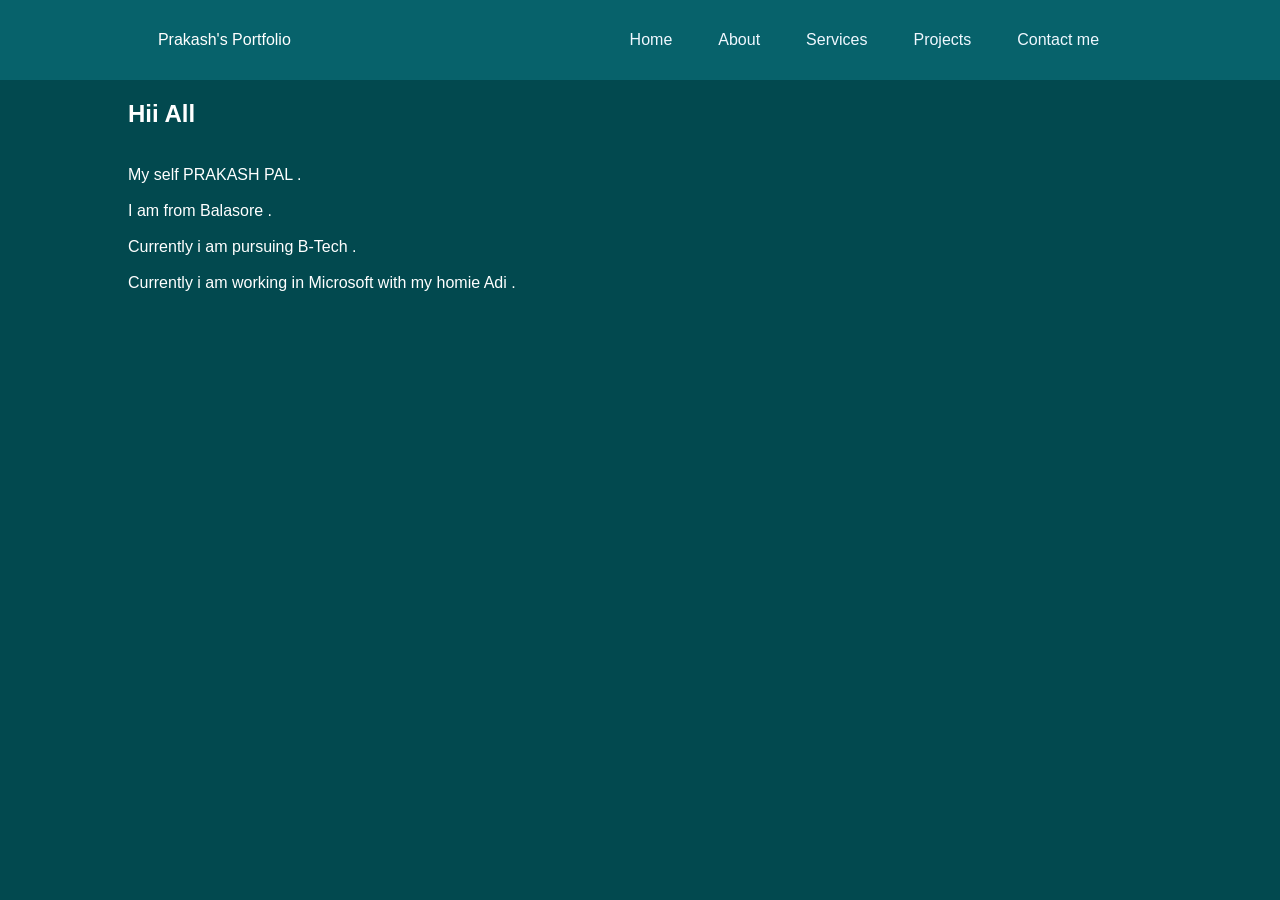
<file: about.html>
<!DOCTYPE html>
<html lang="en">
<head>
    <meta charset="UTF-8">
    <meta name="viewport" content="width=device-width, initial-scale=1.0">
    <title>About - Prakash's Portfolio</title>
    <link rel="stylesheet" href="styles.css">
</head>
<body>
    <header>
        <nav>
            <div class="left">Prakash's Portfolio</div>
            <div class="right">
                <ul>
                    <li><a href="index.html">Home</a></li>
                    <li><a href="about.html">About</a></li>
                    <li><a href="services.html">Services</a></li>
                    <li><a href="projects.html">Projects</a></li>
                    <li><a href="contact.html">Contact me</a></li>
                </ul>
            </div>
        </nav>
    </header>
    <main>
        <section class="secondSection">
            <!-- <h1>About Me</h1>
            <p>Content about yourself goes here.</p> -->
            <div class="right">
            </div>
            </div>
            <div class="right">
                <h1>Hii All</h1>
                <p><br>My self PRAKASH PAL .</p>
                <p><br> I am from Balasore .</p>
                <p><br>Currently i am pursuing B-Tech .<br><br>Currently i am working in Microsoft with my homie Adi .</p>
            </div>
        </section>
    </main>
</body>
</html>
</file>
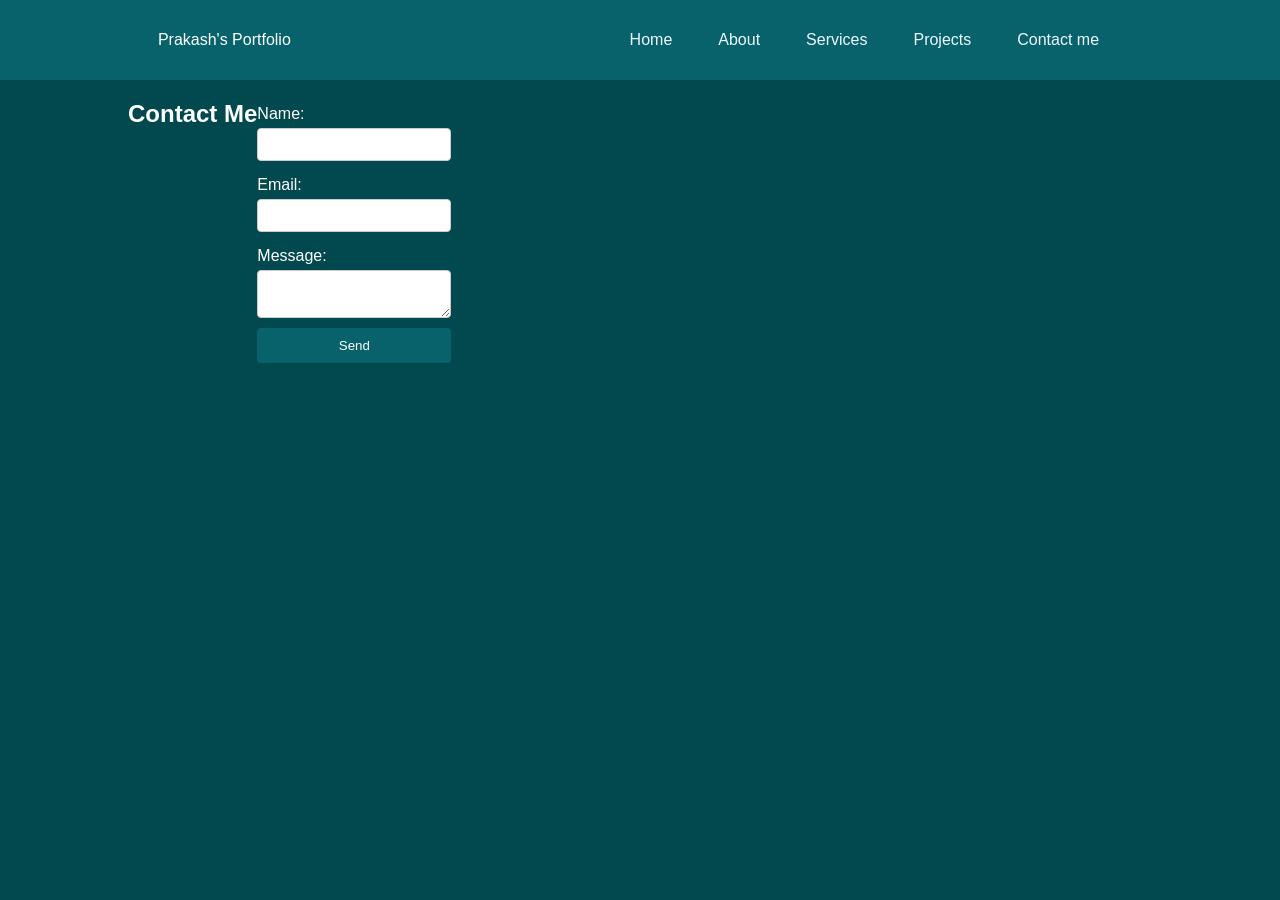
<file: contact.html>
<!DOCTYPE html>
<html lang="en">
<head>
    <meta charset="UTF-8">
    <meta name="viewport" content="width=device-width, initial-scale=1.0">
    <title>Contact - Prakash's Portfolio</title>
    <link rel="stylesheet" href="styles.css">
</head>
<body>
    <header>
        <nav>
            <div class="left">Prakash's Portfolio</div>
            <div class="right">
                <ul>
                    <li><a href="index.html">Home</a></li>
                    <li><a href="about.html">About</a></li>
                    <li><a href="services.html">Services</a></li>
                    <li><a href="projects.html">Projects</a></li>
                    <li><a href="contact.html">Contact me</a></li>
                </ul>
            </div>
        </nav>
    </header>
    <main>
        <section class="secondSection">
            <h1>Contact Me</h1>
            <form action="mailto:your-email@example.com" method="post" enctype="text/plain">
                <label for="name">Name:</label>
                <input type="text" id="name" name="name" required>
                <label for="email">Email:</label>
                <input type="email" id="email" name="email" required>
                <label for="message">Message:</label>
                <textarea id="message" name="message" required></textarea>
                <button type="submit">Send</button>
            </form>
        </section>
    </main>
</body>
</html>
</file>
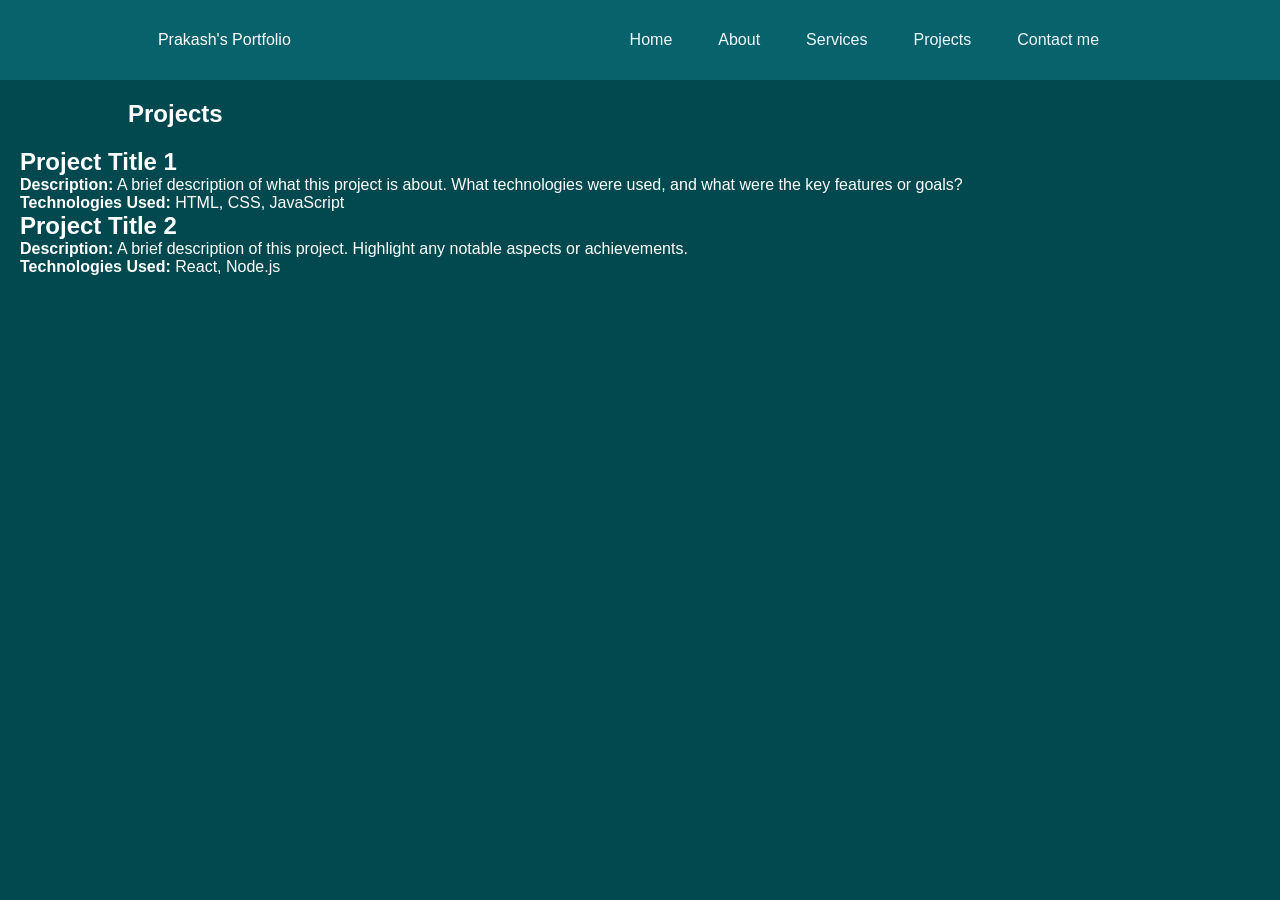
<file: projects.html>
<!DOCTYPE html>
<html lang="en">
<head>
    <meta charset="UTF-8">
    <meta name="viewport" content="width=device-width, initial-scale=1.0">
    <title>Projects - Prakash's Portfolio</title>
    <link rel="stylesheet" href="styles.css">
</head>
<body>
    <header>
        <nav>
            <div class="left">Prakash's Portfolio</div>
            <div class="right">
                <ul>
                    <li><a href="index.html">Home</a></li>
                    <li><a href="about.html">About</a></li>
                    <li><a href="services.html">Services</a></li>
                    <li><a href="projects.html">Projects</a></li>
                    <li><a href="contact.html">Contact me</a></li>
                </ul>
            </div>
        </nav>
    </header>
    <main>
        <section class="secondSection">
             
            <h1>Projects</h1>
         
        </section>
                <h2>Project Title 1</h2>
                <p><strong>Description:</strong> A brief description of what this project is about. What technologies were used, and what were the key features or goals?</p>
                <p><strong>Technologies Used:</strong> HTML, CSS, JavaScript</p>
               
            </div>
        </section>
        <h2>Project Title 2</h2>
        <p><strong>Description:</strong> A brief description of this project. Highlight any notable aspects or achievements.</p>
        <p><strong>Technologies Used:</strong> React, Node.js</p>
    </main>
</body>
</html>
</file>
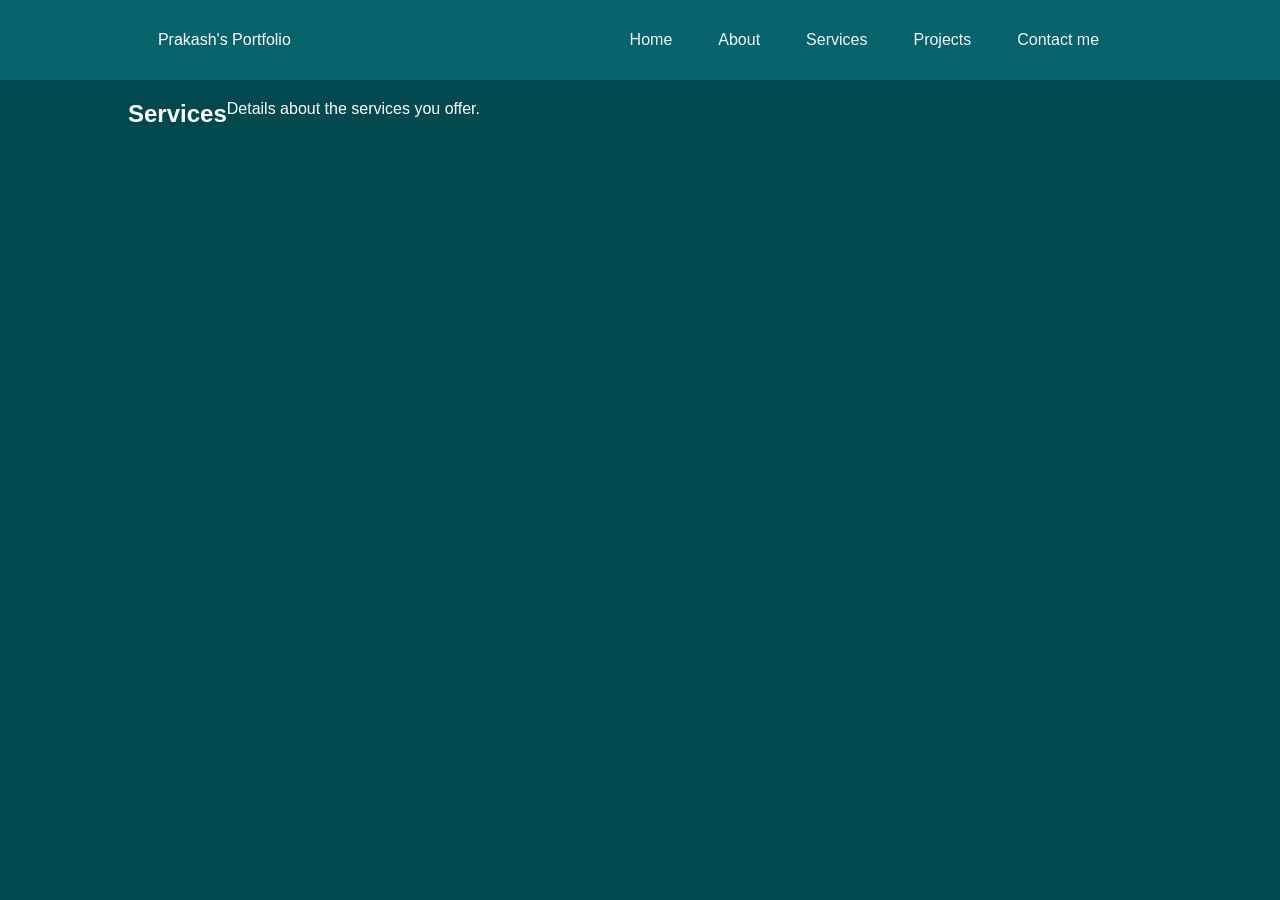
<file: services.html>
<!DOCTYPE html>
<html lang="en">
<head>
    <meta charset="UTF-8">
    <meta name="viewport" content="width=device-width, initial-scale=1.0">
    <title>Services - Prakash's Portfolio</title>
    <link rel="stylesheet" href="styles.css">
</head>
<body>
    <header>
        <nav>
            <div class="left">Prakash's Portfolio</div>
            <div class="right">
                <ul>
                    <li><a href="index.html">Home</a></li>
                    <li><a href="about.html">About</a></li>
                    <li><a href="services.html">Services</a></li>
                    <li><a href="projects.html">Projects</a></li>
                    <li><a href="contact.html">Contact me</a></li>
                </ul>
            </div>
        </nav>
    </header>
    <main>
        <section class="secondSection">
            <h1>Services</h1>
            <p>Details about the services you offer.</p>
        </section>
    </main>
</body>
</html>
</file>
<file: styles.css>
/* Reset margin and padding for all elements */
* {
    margin: 0;
    padding: 0;
    box-sizing: border-box;
}

/* Basic styling for the body */
body {
    background-color: rgb(2, 73, 79);
    color: white;
    font-family: 'Poppins', sans-serif;
}

/* Header and navigation styling */
nav {
    display: flex;
    justify-content: space-around;
    align-items: center;
    height: 80px;
    background-color: rgb(7, 98, 107);
}

nav ul {
    display: flex;
    justify-content: center;
}

nav ul li {
    list-style: none;
    margin: 0 23px;
}

nav ul li a {
    text-decoration: none;
    color: aliceblue;
    font-weight: 500;
    transition: color 0.3s, font-size 0.3s;
}

nav ul li a:hover {
    color: rgb(11, 80, 153);
    font-size: 1.06rem;
}

/* Main content styling */
main {
    padding: 20px;
}

main hr {
    border: 0;
    background: rgb(40, 174, 236);
    height: 1.2px;
    margin: 40px 84px;
}

/* Section styling */
.firstSection {
    display: flex;
    justify-content: space-around;
    align-items: center;
    margin: 70px 0;
}

.firstSection > div {
    width: 30%;
}

.leftSection {
    font-size: 2.3rem;
}

.rightSection img {
    width: 90%;
    border-radius: 0%;
    box-shadow: 0 0 10px rgba(0, 0, 0, 0.5);
}

.purple {
    color: rgb(42, 214, 197);
}

#element {
    color: rgb(42, 214, 197);
}

/* Styling for the second section */
.secondSection {
    max-width: 80vw;
    margin: auto;
    display: flex;
}

h1 {
    margin-bottom: 20px;
}

/* Form styling in contact section */
form {
    display: flex;
    flex-direction: column;
}

form label {
    margin: 5px 0;
}

form input, form textarea {
    margin-bottom: 10px;
    padding: 8px;
    border: 1px solid #ccc;
    border-radius: 4px;
}

form button {
    padding: 10px;
    background: rgb(7, 98, 107);
    color: #fff;
    border: none;
    border-radius: 4px;
    cursor: pointer;
    transition: background 0.3s;
}

form button:hover {
    background: rgb(11, 80, 153);
}

/* Footer styling (if you choose to add one) */
footer {
    background: rgb(7, 98, 107);
    color: #fff;
    text-align: center;
    padding: 10px 0;
    position: fixed;
    width: 100%;
    bottom: 0;
}
.experience-item {
    background: #fff;
    border: 1px solid #ddd;
    border-radius: 8px;
    padding: 1.5rem;
    margin-bottom: 1rem;
    box-shadow: 0 4px 8px rgba(0,0,0,0.1);
}

.experience-item h2 {
    margin: 0;
    font-size: 1.5rem;
    color: #333;
}

.experience-item h3 {
    margin: 0.5rem 0;
    font-size: 1.2rem;
    color: #666;
}

.experience-item p {
    margin: 0.5rem 0;
    color: #555;
}
</file>
